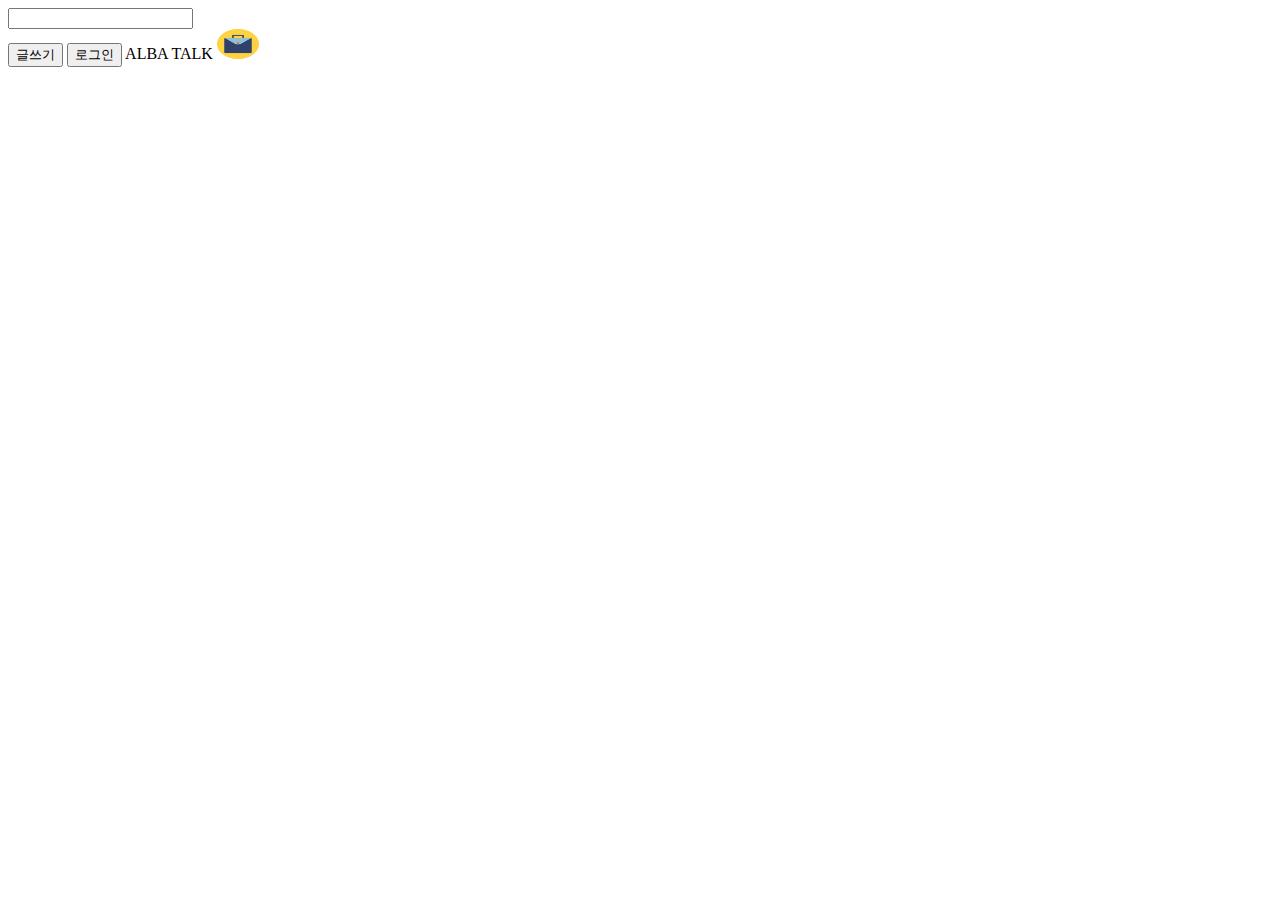
<file: Alba.html>
<!doctype html>
<html>
    <head>
    <title>알바톡! | 알바생들의 리뷰 시스템 </title>
    <meta charset="utf-8">
    <div class="search">
      <i class="fas fa-search"></i>
      <input type="text">
      <i class="fas fa-keyboard"></i>
      <i class="fas fa-microphone"></i>
    </div>
    <input type="button" class="box" value="글쓰기">
    <input type="button" class="box" value="로그인">
    </head>

    <body>
        ALBA TALK <img src="img2.png" width="42" height="30">
    </body>

</html>
</file>
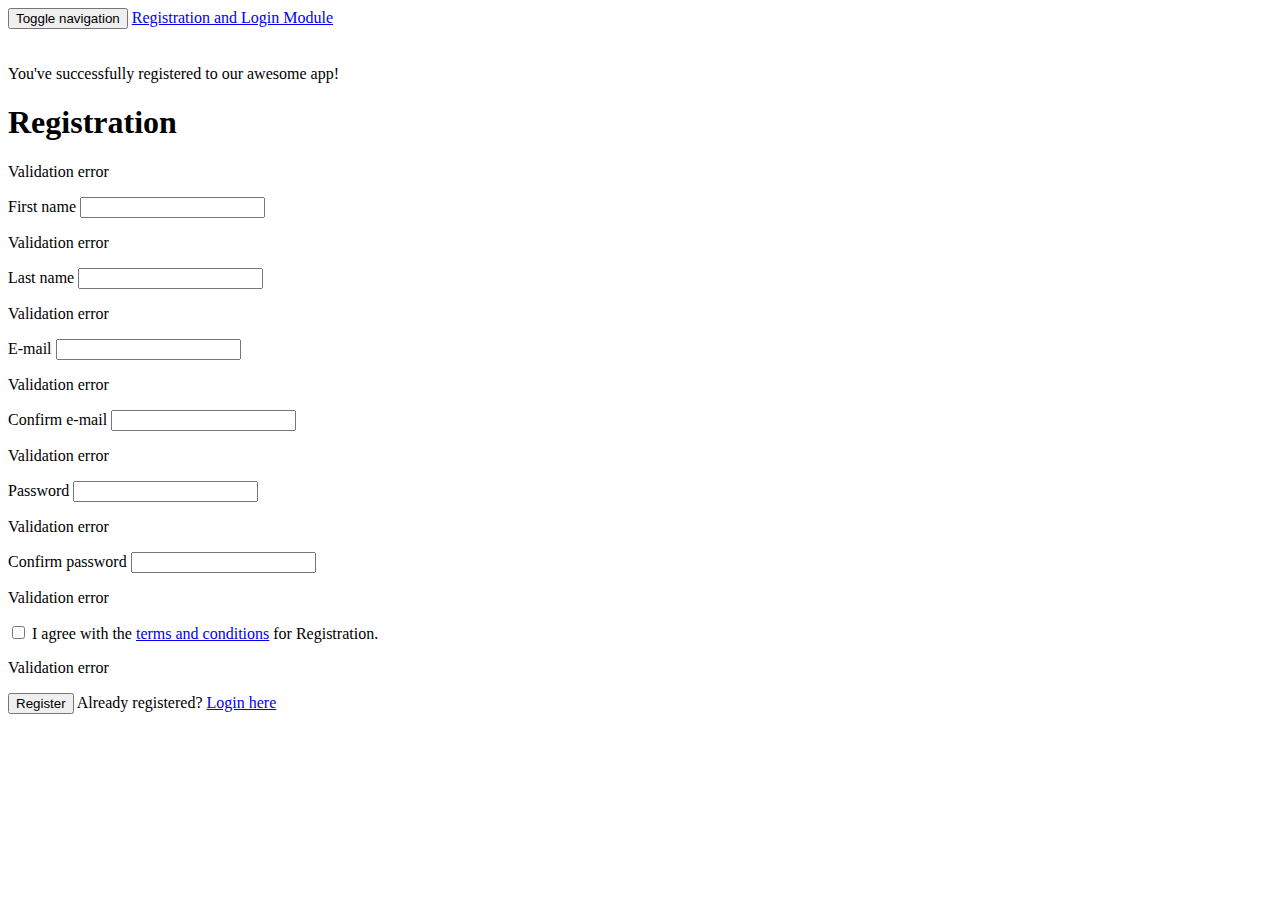
<file: register.html>
<!DOCTYPE html>
<html xmlns:th="http://www.thymeleaf.org">

<head>
  <meta charset="utf-8" />
  <meta http-equiv="X-UA-Compatible" content="IE=edge" />
  <meta name="viewport" content="width=device-width, initial-scale=1" />

  <link rel="stylesheet" type="text/css" th:href="@{/webjars/bootstrap/3.3.7/css/bootstrap.min.css}" />

  <title>알바톡| 회원가입</title>
</head>

<body>
<nav class="navbar navbar-inverse navbar-fixed-top">
  <div class="container">
    <div class="navbar-header">
      <button type="button" class="navbar-toggle collapsed" data-toggle="collapse" data-target="#navbar" aria-expanded="false" aria-controls="navbar">
        <span class="sr-only">Toggle navigation</span> <span
              class="icon-bar"></span> <span class="icon-bar"></span> <span
              class="icon-bar"></span>
      </button>
      <a class="navbar-brand" href="#" th:href="@{/}">Registration and
        Login Module</a>
    </div>
  </div>
</nav>

<br>
<br>

<div class="container">
  <div class="row">
    <div class="col-md-6 col-md-offset-3">

      <div th:if="${param.success}">
        <div class="alert alert-info">You've successfully registered to our awesome app!</div>
      </div>

      <h1>Registration</h1>
      <form th:action="@{/registration}" th:object="${user}" method="post">

        <p class="error-message" th:if="${#fields.hasGlobalErrors()}" th:each="error : ${#fields.errors('global')}" th:text="${error}">Validation error
        </p>

        <div class="form-group" th:classappend="${#fields.hasErrors('firstName')}? 'has-error':''">
          <label for="firstName" class="control-label">First name</label> <input id="firstName" class="form-control" th:field="*{firstName}" />
          <p class="error-message" th:each="error: ${#fields.errors('firstName')}" th:text="${error}">Validation error</p>
        </div>
        <div class="form-group" th:classappend="${#fields.hasErrors('lastName')}? 'has-error':''">
          <label for="lastName" class="control-label">Last name</label> <input id="lastName" class="form-control" th:field="*{lastName}" />
          <p class="error-message" th:each="error : ${#fields.errors('lastName')}" th:text="${error}">Validation error</p>
        </div>
        <div class="form-group" th:classappend="${#fields.hasErrors('email')}? 'has-error':''">
          <label for="email" class="control-label">E-mail</label> <input id="email" class="form-control" th:field="*{email}" />
          <p class="error-message" th:each="error : ${#fields.errors('email')}" th:text="${error}">Validation error
          </p>
        </div>
        <div class="form-group" th:classappend="${#fields.hasErrors('confirmEmail')}? 'has-error':''">
          <label for="confirmEmail" class="control-label">Confirm
            e-mail</label> <input id="confirmEmail" class="form-control" th:field="*{confirmEmail}" />
          <p class="error-message" th:each="error : ${#fields.errors('confirmEmail')}" th:text="${error}">Validation error</p>
        </div>
        <div class="form-group" th:classappend="${#fields.hasErrors('password')}? 'has-error':''">
          <label for="password" class="control-label">Password</label> <input id="password" class="form-control" type="password" th:field="*{password}" />
          <p class="error-message" th:each="error : ${#fields.errors('password')}" th:text="${error}">Validation error</p>
        </div>
        <div class="form-group" th:classappend="${#fields.hasErrors('confirmPassword')}? 'has-error':''">
          <label for="confirmPassword" class="control-label">Confirm
            password</label> <input id="confirmPassword" class="form-control" type="password" th:field="*{confirmPassword}" />
          <p class="error-message" th:each="error : ${#fields.errors('confirmPassword')}" th:text="${error}">Validation error</p>
        </div>
        <div class="form-group" th:classappend="${#fields.hasErrors('terms')}? 'has-error':''">
          <input id="terms" type="checkbox" th:field="*{terms}" /> <label class="control-label" for="terms"> I agree with the <a
                href="#">terms and conditions</a> for Registration.
        </label>
          <p class="error-message" th:each="error : ${#fields.errors('terms')}" th:text="${error}">Validation error
          </p>
        </div>
        <div class="form-group">
          <button type="submit" class="btn btn-success">Register</button>
          <span>Already registered? <a href="/" th:href="@{/login}">Login
        here</a></span>
        </div>

      </form>
    </div>
  </div>
</div>

<script type="text/javascript" th:src="@{/webjars/jquery/3.2.1/jquery.min.js/}"></script>
<script type="text/javascript" th:src="@{/webjars/bootstrap/3.3.7/js/bootstrap.min.js}"></script>
</body>
</html>
</file>
